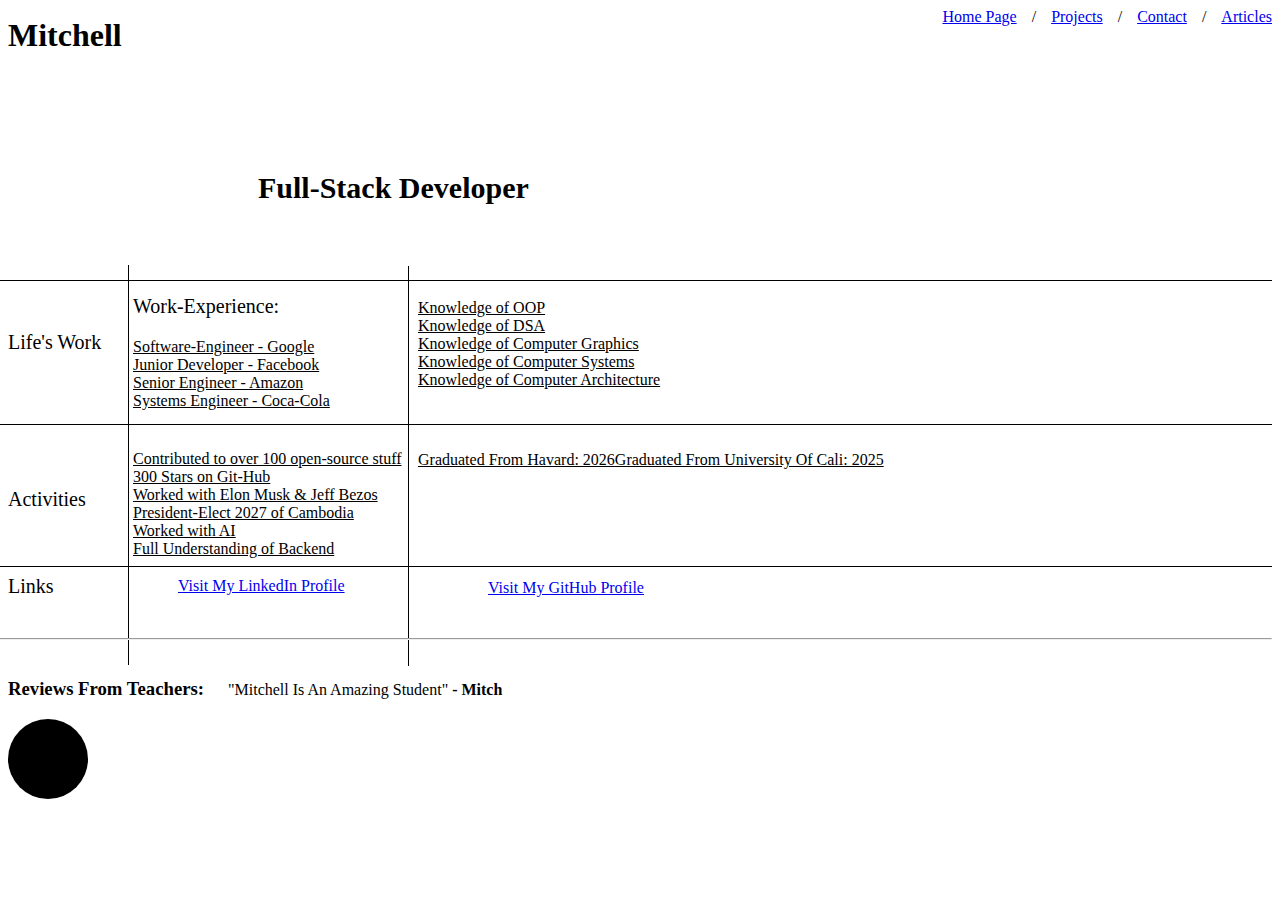
<file: index.html>
<!DOCTYPE html>
<html lang="en">
<head>
    <meta charset="UTF-8">
    <title>Homepage</title>
    <style>
        .nav {
            display: flex;
            gap: 15px;
            justify-content: flex-end;
        }
        .name {
            display: flex;
            margin-top: -30px;
        }
        .occupation {
            display: flex;
            margin-left: 250px;
            margin-top: 70px;
            font-size: 20px;
        }
        .hr1 {
            margin-top: 50px;
            border: none;
            background-color: black;
            height: 1px;
            margin-left: -10px;

        }
        .hr2 {
            border: none;
            background-color: black;
            height: 1px;
            margin-top: 70px ;
            margin-left: -10px;

        }
        .projects{
            display: flex;
            margin-top: 50px;
            font-size: 20px;
        }
        .hr3 {
            border: none;
            background-color: black;
            height: 1px;
            margin-top: -100px ;
            margin-left: -10px;
        }
        .work-ex {
            margin-left: 125px;
            margin-top: -280px;
            font-size: 20px;
        }
        .linkedIn {
            margin-left: 170px;
            margin-top: -20px;
        }

        .lying {
            margin-left: 125px;
            margin-top: 20px;
            text-decoration: underline;
        }
        .open-source {
            margin-left: 125px;
            margin-top: 40px;
            text-decoration: underline;
        }
        .activity {
            display: flex;
            margin-top: -70px;
            font-size: 20px;
        }
        .education {
            display: flex;
            margin-left: 410px;
            margin-top: -60px;
            text-decoration: underline;
        }
        .knowledge {
            display: flex;
            margin-left: 410px;
            margin-top: -170px;
            text-decoration: underline;
        }
        .github {
            display: flex;
            margin-left: 480px;
            margin-top:  190px;
        }
        .links {
            display: flex;
            font-size: 20px;
            margin-top: -20px;

        }
        .last-line {
            display: flex;
            margin-top: 40px;
            margin-left: -10px;
        }
        .reviews {
            display: flex;
            margin-top: 20px;
        }
        .circle {
            width: 80px;
            height: 80px;
            background-color: black;
            border-radius: 50% ;
            margin-top: 20px;
        }
        .my-review {
            margin-left: 220px;
            margin-top: -38px;

        }

    </style>
    <link rel="stylesheet" href="style.css">
</head>
<body>

<div class="nav">
    <a href="index.html">Home Page</a> /
    <a href="Projects.html">Projects</a> /
    <a href="Contact.html">Contact</a> /
    <a href="Articles.html">Articles</a>
</div>

<div class="name">
    <h1>Mitchell</h1>
</div>

<div class="occupation">
    <h2>Full-Stack Developer</h2>
</div>
<hr class="hr1">

<div class="projects">
    <a>Life's Work</a>
</div>

<hr class="hr2">
<div style="height:400px;
            width: 1px;
            background-color: black;
            margin-left: 120px;
            margin-top: -168px"></div>

<div style="height:400px;
            width: 1px;
            background-color: black;
            margin-left: 400px;
            margin-top: -399px"></div>

<hr class="hr3">

<div class="work-ex">
    <a>Work-Experience:</a>
</div>


<div class="lying">
    <a> Software-Engineer - Google</a> <br>
    <a> Junior Developer - Facebook </a> <br>
    <a> Senior Engineer - Amazon</a> <br>
    <a> Systems Engineer - Coca-Cola</a>
</div>

<div class="open-source">
    <a> Contributed to over 100 open-source stuff</a> <br>
    <a> 300 Stars on Git-Hub </a> <br>
    <a> Worked with Elon Musk & Jeff Bezos</a> <br>
    <a> President-Elect 2027 of Cambodia </a> <br>
    <a> Worked with AI</a> <br>
    <a> Full Understanding of Backend</a>

</div>

<div class="activity">
    <a>Activities</a>
</div>

<div class="education">
    <a>Graduated From Havard: 2026</a> <br>
    <a>Graduated From University Of Cali: 2025 </a> <br>
</div>

<div class="knowledge">
    <a>Knowledge of OOP <br> Knowledge of DSA
        <br> Knowledge of Computer Graphics
        <br> Knowledge of Computer Systems
        <br> Knowledge of Computer Architecture</a>
</div>

<div class="github">
    <a href="https://github.com/mitchomeke">Visit My GitHub Profile</a>
</div>

<div class="linkedIn">
    <a href="https://www.linkedin.com/in/mitchell-omeke-0978bb251/">Visit My LinkedIn Profile</a>
</div>

<div class="links">
    <a>Links</a>
</div>

<hr class="last-line">

<div class="reviews">
    <h3>Reviews From Teachers:</h3>
</div>

<div class="my-review">
    <a>"Mitchell Is An Amazing Student" <b>
        - Mitch
    </b></a>
</div>


<div class="circle"></div>





</body>
</html>
</file>
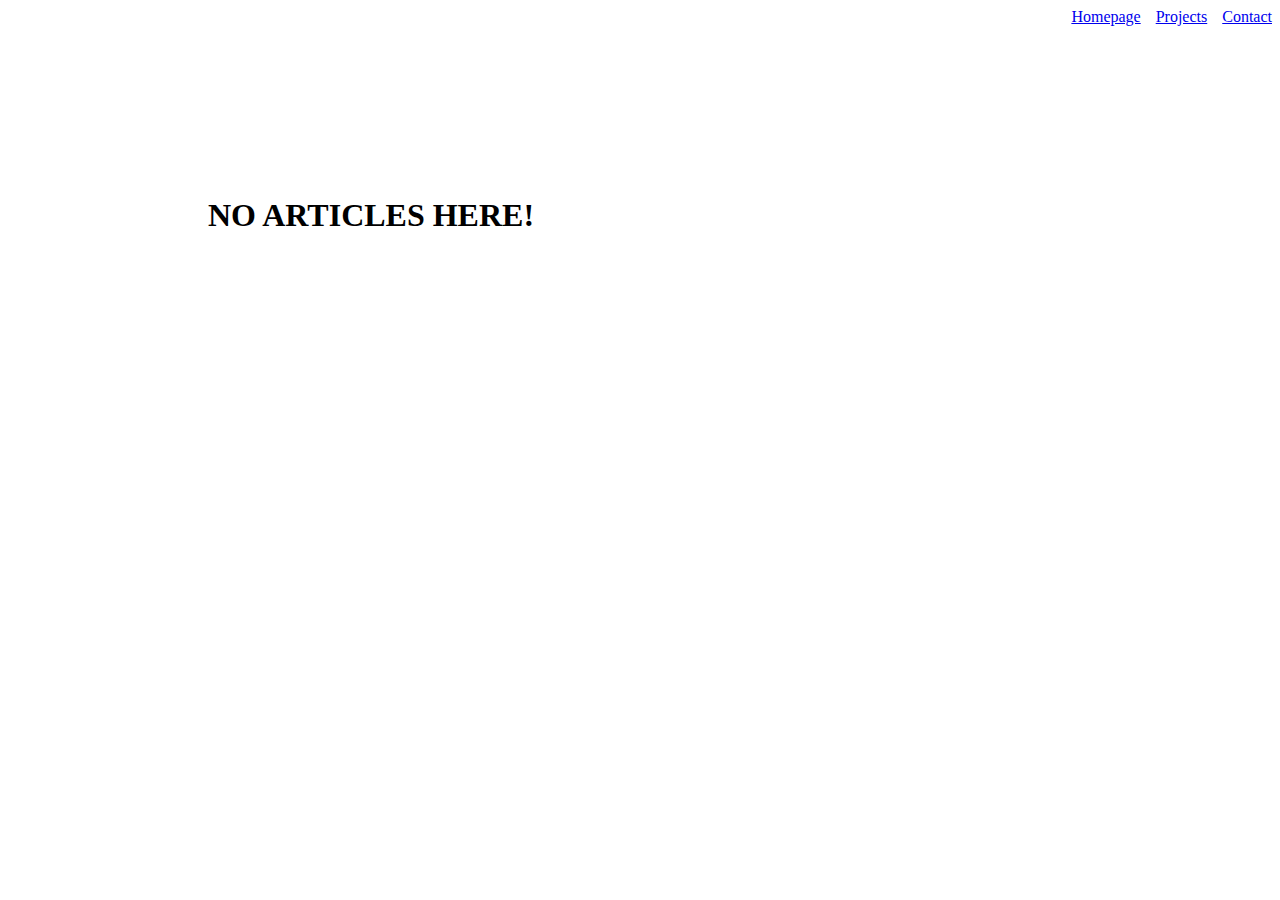
<file: Articles.html>
<!DOCTYPE html>
<html lang="en">
<head>
    <meta charset="UTF-8">
    <title>Articles</title>
    <style>
        .nav{
            display: flex;
            gap: 15px;
            justify-content: flex-end;
        }
        .articles {
            display: flex;
            margin-top: 150px;
            margin-left: 200px;

        }
    </style>
</head>
<body>

<div class="nav">
    <a href="index.html">Homepage</a>
    <a href="Projects.html">Projects</a>
    <a href=Contact.html>Contact</a>
</div>

<div class="articles">
    <h1>NO ARTICLES HERE!</h1>
</div>

</body>
</html>
</file>
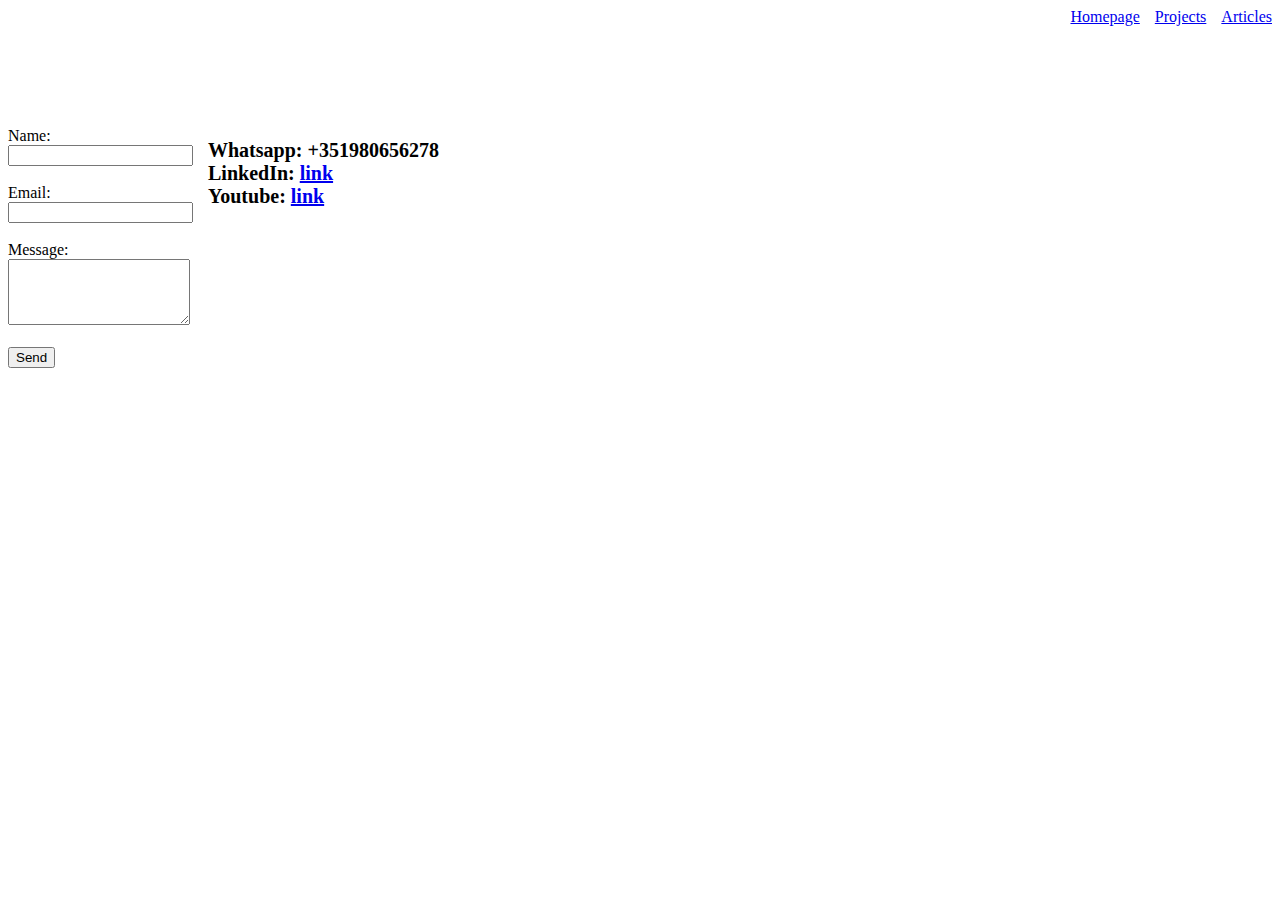
<file: Contact.html>
<!DOCTYPE html>
<html lang="en" xmlns="http://www.w3.org/1999/html">
<head>
    <meta charset="UTF-8">
    <title>Contact</title>
    <style>
        .nav{
            display: flex;
            gap: 15px;
            justify-content: flex-end;
        }
        .contacts{
            display: flex;
            margin-left: 200px;
            margin-top: 100px;
            font-size: 10px;
        }
        .form {
            display: flex;
            margin-top: -95px;

        }
    </style>
</head>
<body>

<div class="nav">
    <a href="index.html">Homepage</a>
    <a href="Projects.html">Projects</a>
    <a href="Articles.html">Articles</a>
</div>

<div class="contacts">
    <h1>Whatsapp: <a>+351980656278</a>
    <br>LinkedIn: <a href="https://www.linkedin.com/in/mitchell-omeke-0978bb251/">link</a>
    <br>Youtube: <a href="https://youtu.be/6yFQGA3gYy4">link</a>
    </h1>
</div>

<div class="form">
    <form action="https://formsubmit.com/mitchellomeke@yahoo.com" method="POST">
        <label for="name">Name:</label><br>
        <input type="text" id="name" name="name" required><br><br>
        <label for="email">Email:</label><br>
        <input type="email" id="email" name="email" required><br><br>
        <label for="message">Message:</label><br>
        <textarea type="text" id="message" name="message" rows="4" required></textarea>
    <br><br>
        <button type="submit">Send</button>
    </form>
</div>
</body>
</html>
</file>
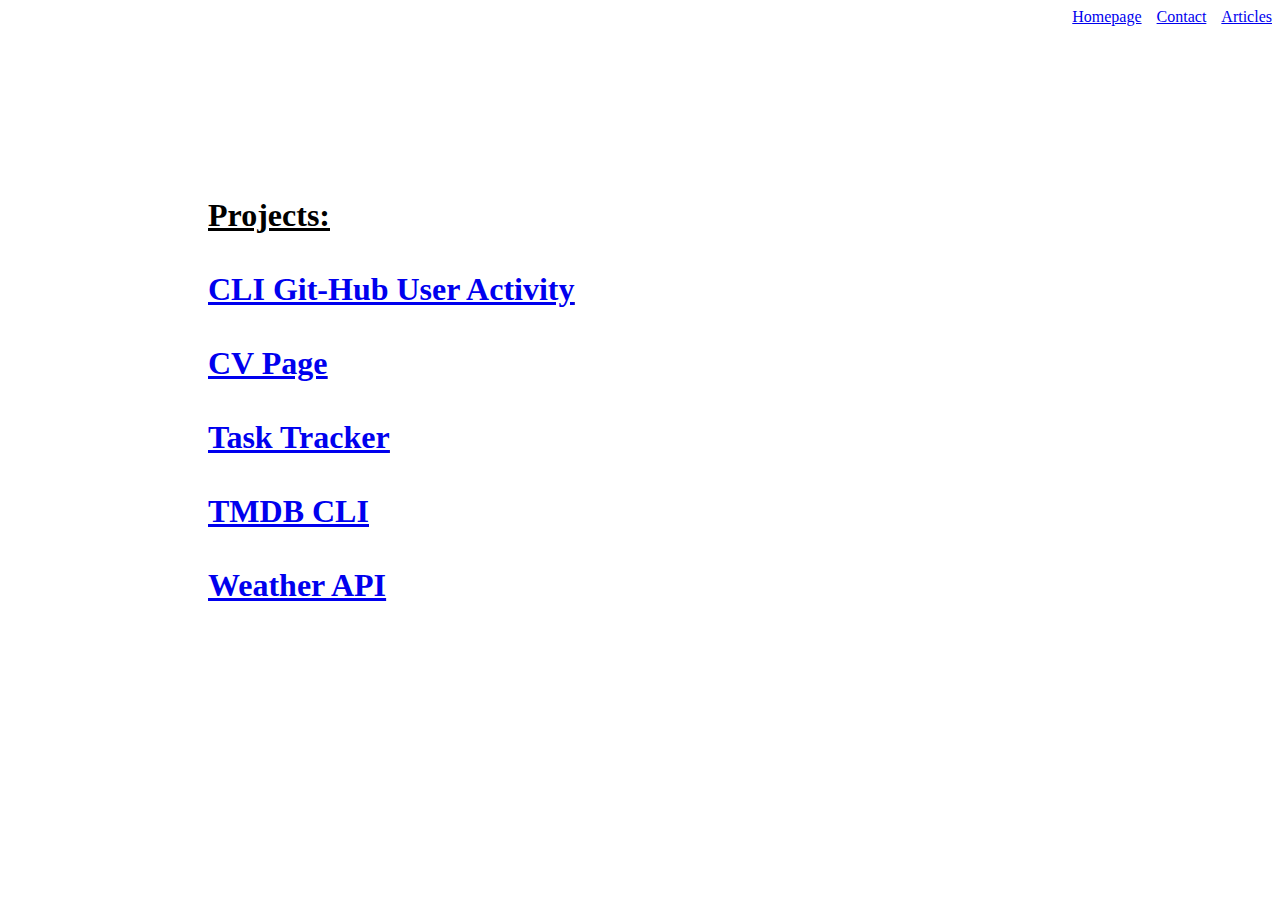
<file: Projects.html>
<!DOCTYPE html>
<html lang="en">
<head>
    <meta charset="UTF-8">
    <title>Projects</title>
    <style>
        .nav{
            display: flex;
            gap: 15px;
            justify-content: flex-end;
        }
        .projects {
            display: flex;
            gap: 100px;
            text-decoration: underline;
            margin-left: 200px;
            margin-top: 150px;
        }
    </style>
</head>
<body>

<div class="nav">
    <a href="index.html">Homepage</a>
    <a href="Contact.html">Contact</a>
    <a href="Articles.html">Articles</a>
</div>

<div class="projects">
    <h1>Projects: <br>
                  <br>
    <a href="https://github.com/mitchomeke/GitHub-User-Activity">CLI Git-Hub User Activity</a>
                  <br>
                  <br>
    <a href="https://github.com/mitchomeke/CV-Page">CV Page</a>
                  <br>
                  <br>
    <a href="https://github.com/mitchomeke/TaskTracker">Task Tracker</a>
                  <br>
                  <br>
    <a href="https://github.com/mitchomeke/TMDB-CLI">TMDB CLI</a>
                  <br>
                  <br>
    <a href="https://github.com/mitchomeke/WeatherAPI">Weather API</a>
    </h1>
</div>

</body>
</html>
</file>
<file: style.css>
@media (max-width: 600px){ /* extra small phones*/
    body{
        font-size: 14px;
        margin: 15px;
    }
}

@media(max-width: 1024px){ /* tablets */
    body {
        font-size: 16px;
        margin: 30px;
    }
}
</file>
